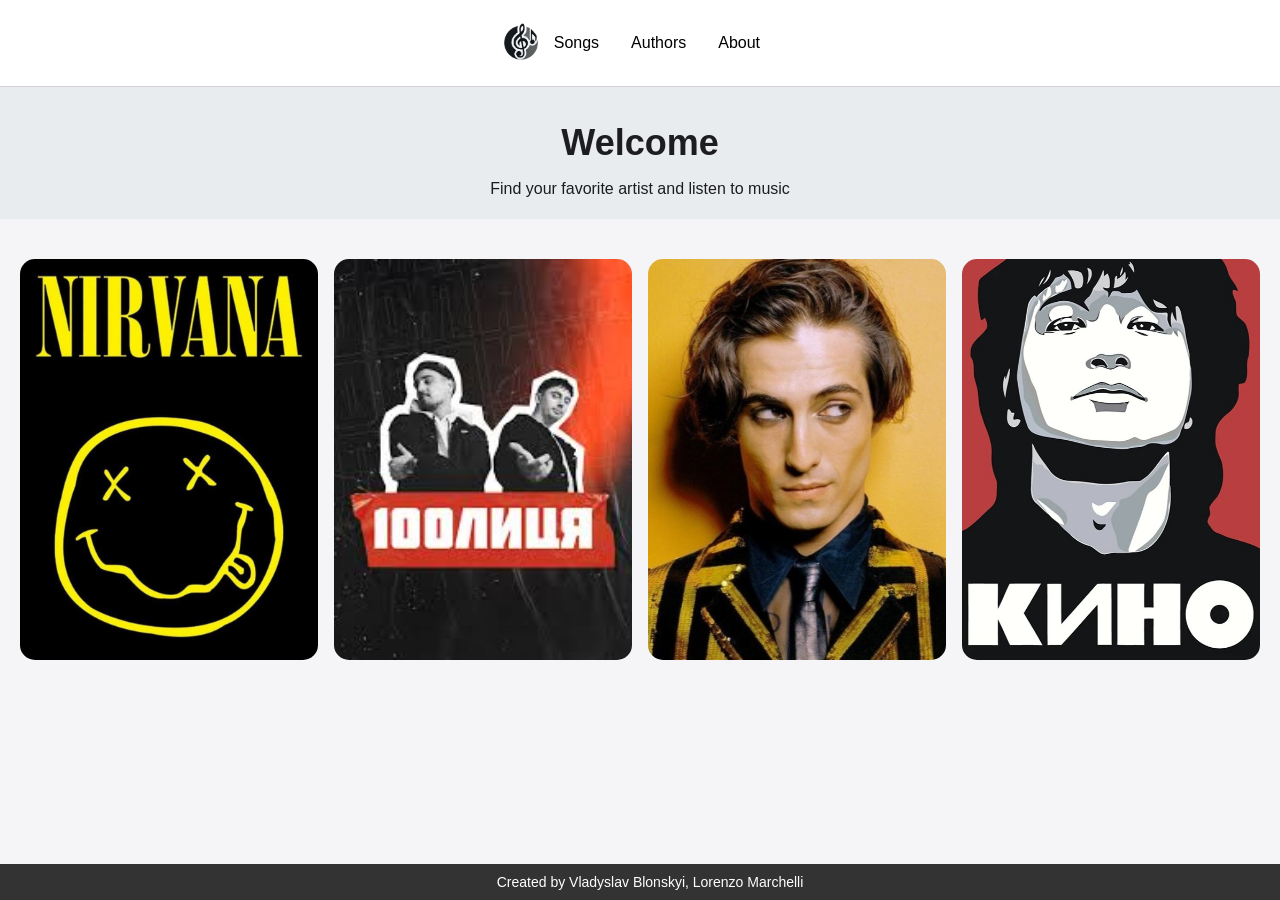
<file: index.html>
<!DOCTYPE html>
<html lang="en">
<head>
    <meta charset="UTF-8">
    <meta name="viewport" content="width=device-width, initial-scale=1.0">
    <title>Music</title>
    <link rel="stylesheet" href="style.css">
</head>
<body>
    <header>
        <div class="logo">
            <a href="index.html">
            <img src="img/logo.png" height="37">
            </a>
        </div>
        <nav>
            <ul>
                <li><a href="songs.html">Songs</a></li>
                <li><a href="authors.html">Authors</a></li>
                <li><a href="about.html">About</a></li>
            </ul>
        </nav>
    </header>

    <section class="welcome">
        <h1>Welcome</h1>
        <p>Find your favorite artist and listen to music</p>
    </section>

    <section class="images">
        <div class="image-container" data-name="Nirvana">
            <a href="NIRVANA.html">
            <img src="img/nirvana.jpg" alt="nirvana" class="rounded">
            </a>
        </div>
        <div class="image-container" data-name="100лиця">
            <a href="lichia.html">
            <img src="img/lichia.jpg" alt="Lichia Band" class="rounded">
            </a>
        </div>
        <div class="image-container" data-name="Maneskin">
            <a href="maneskin.html">
            <img src="img/maneskin.jpg" alt="Maneskin Band" class="rounded">
            </a>
        </div>
        <div class="image-container" data-name="Kino">
            <a href="KINO.html">
            <img src="img/kino.jpg" alt="Kino Band" class="rounded">
        </a>
        </div>
        <div class="bottom-banner">
        Created by Vladyslav Blonskyi, Lorenzo Marchelli
        </div>
    </section>
    <br><br><br>
</body>
</html>
</file>
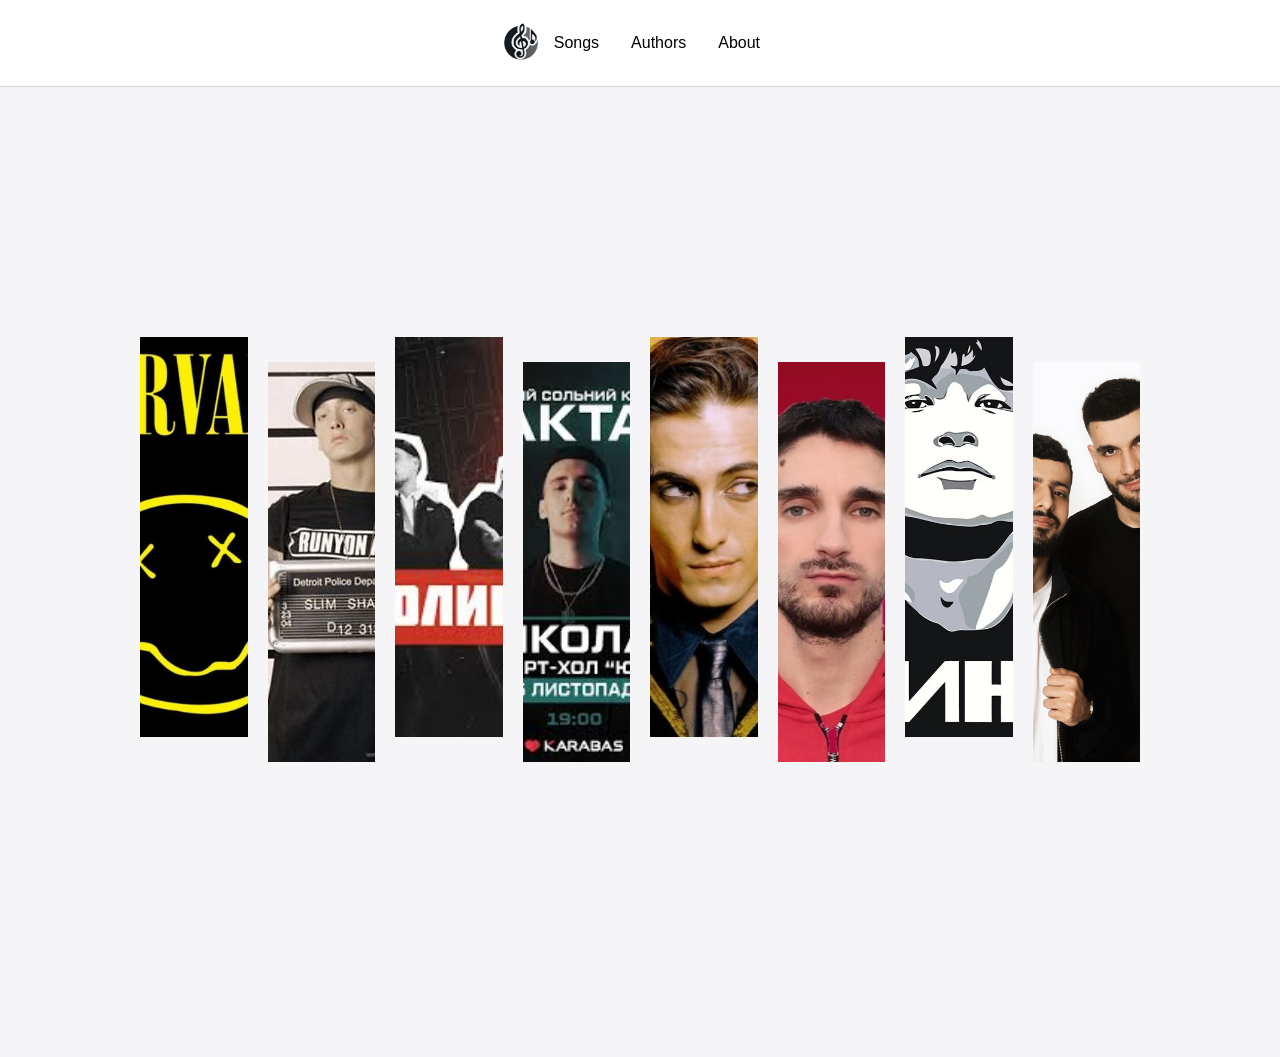
<file: authors.html>
<!DOCTYPE html>
<html lang="en">
<head>
    <meta charset="UTF-8">
    <meta name="viewport" content="width=device-width, initial-scale=1.0">
    <title>Authors</title>
    <link rel="stylesheet" href="style.css">
</head>
<body>
    <header>
        <div class="logo">
            <a href="index.html">
                <img src="img/logo.png" height="37" alt="Logo">
            </a>
        </div>
        <nav>
            <ul>
                <li><a href="songs.html">Songs</a></li>
                <li><a href="authors.html">Authors</a></li>
                <li><a href="about.html">About</a></li>
            </ul>
        </nav>
    </header>

    <div class="wrapper">
        <div class="card-container">
            <div class="album">
                <a href="NIRVANA.html">
                    <img src="img/nirvana.jpg" alt="nirvana">
                </a>
            </div>
            <div class="album">
                <a href="eminem.html">
                    <img src="img/eminem.jpg" alt="eminem">
                </a>
            </div>
            <div class="album">
                <a href="lichia.html">
                    <img src="img/lichia.jpg" alt="lichia">
                </a>
            </div>
            <div class="album">
                <a href="YakTak.html">
                    <img src="img/yaktak.jpg" alt="yaktak">
                </a>
            </div>
            <div class="album">
                <a href="maneskin.html">
                    <img src="img/maneskin.jpg" alt="maneskin">
                </a>
            </div>
            <div class="album">
                <a href="skioffi.html">
                    <img src="img/skioffi.jpg" alt="Skioffi">
                </a>
            </div>
            <div class="album">
                <a href="KINO.html">
                    <img src="img/kino.jpg" alt="KINO">
                </a>
            </div>
            <div class="album">
                <a href="AVG.html">
                    <img src="img/avg.jpeg" alt="AVG">
                </a>
            </div>
        </div>
    </div>
</body>
</html>
</file>
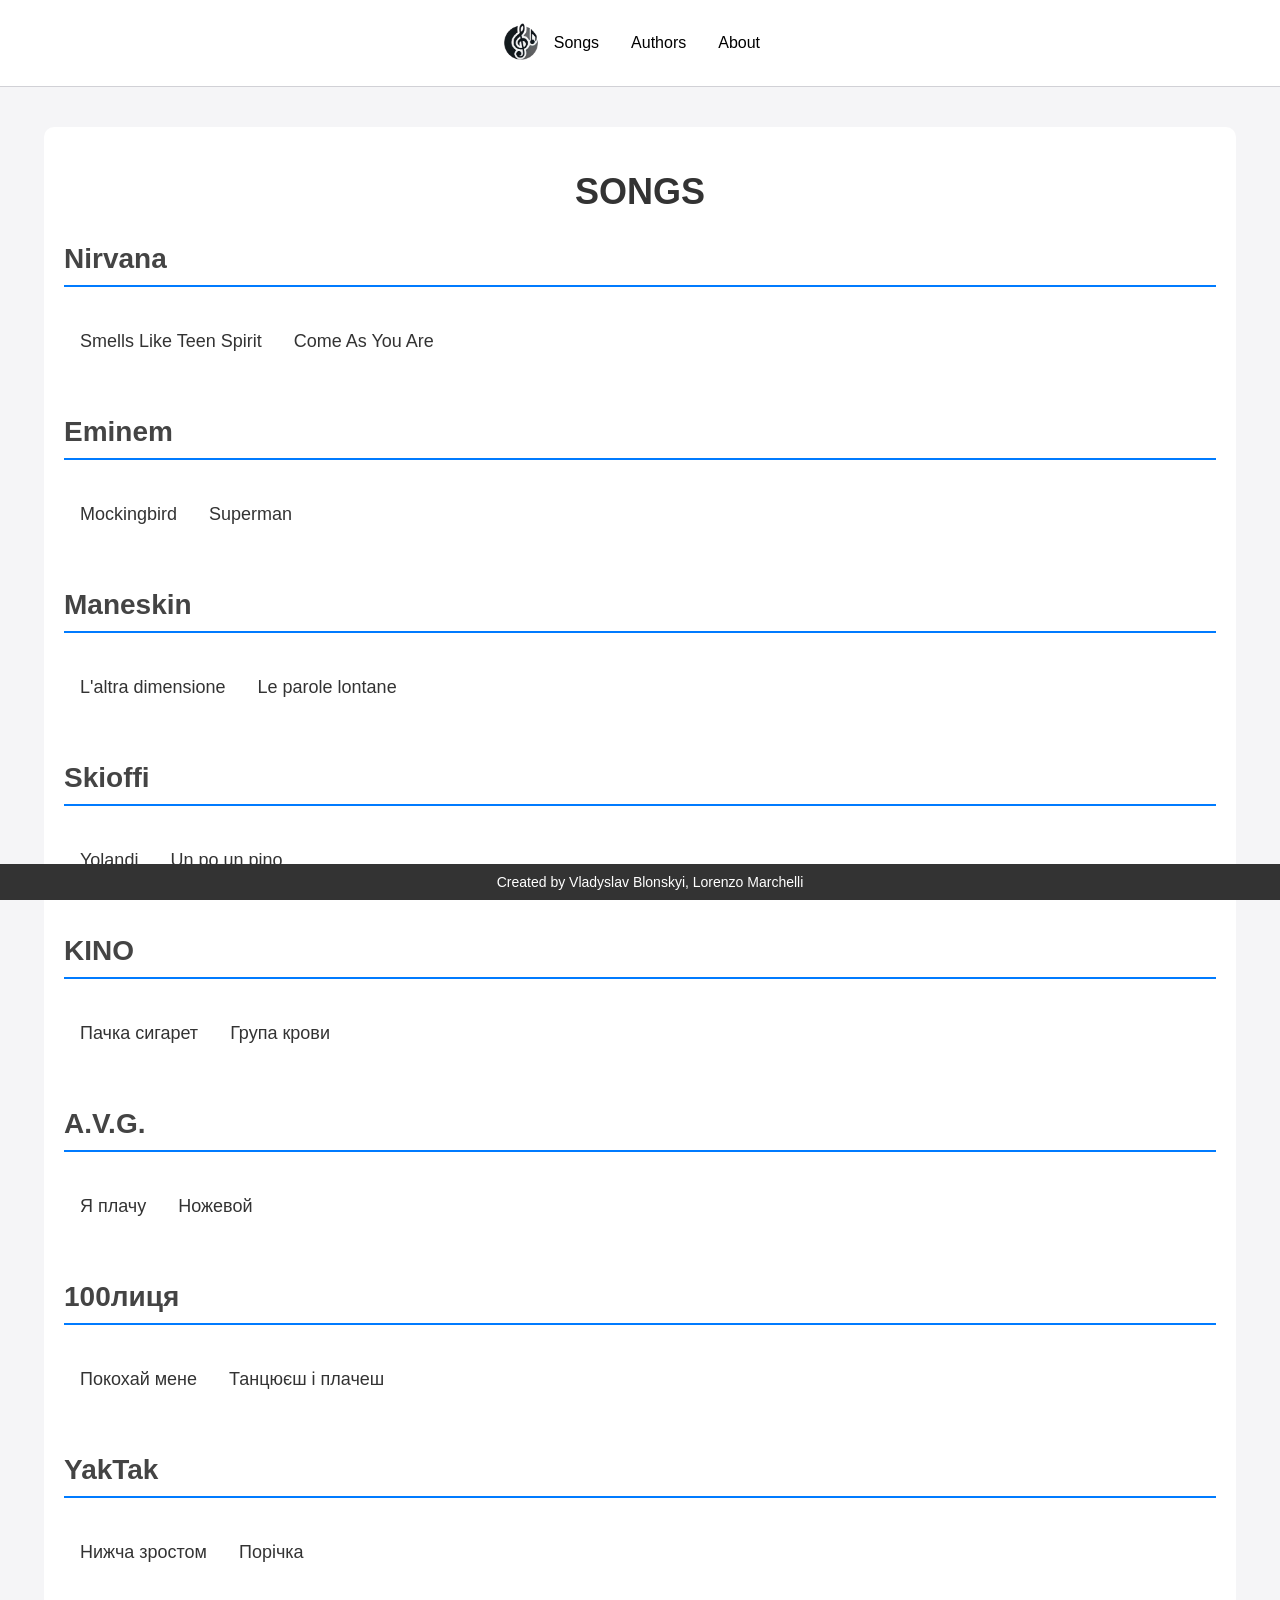
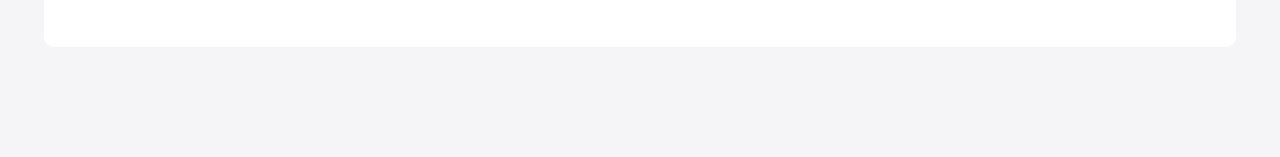
<file: songs.html>
<!DOCTYPE html>
<html lang="en">
<head>
    <meta charset="UTF-8">
    <meta name="viewport" content="width=device-width, initial-scale=1.0">
    <title>Songs</title>
    <link rel="stylesheet" href="style.css">
</head>
<body>
    <header>
        <div class="logo">
            <a href="index.html">
                <img src="img/logo.png" height="37" alt="Logo">
            </a>
        </div>
        <nav>
            <ul>
                <li><a href="songs.html">Songs</a></li>
                <li><a href="authors.html">Authors</a></li>
                <li><a href="about.html">About</a></li>
            </ul>
        </nav>
    </header>

    <main>
        <div class="container">
            <h1 class="page-title">SONGS</h1>

            <div class="band-songs">
                <a href="NIRVANA.html">
                <h2 class="band-name">Nirvana</h2>
                </a>
                <ul>
                    <li><a href="songs/ENG/eng1.mp3">Smells Like Teen Spirit</a></li>
                    <li><a href="songs/ENG/eng2.mp3">Come As You Are</a></li>
                </ul>
            </div>

            <div class="band-songs">
                <a href="eminem.html">
                <h2 class="band-name">Eminem</h2>
                </a>
                <ul>
                    <li><a href="songs/ENG/eng3.mp3">Mockingbird</a></li>
                    <li><a href="songs/ENG/eng4.mp3">Superman</a></li>
                </ul>
            </div>
            <div class="band-songs">
                <a href="maneskin.html">
                <h2 class="band-name">Maneskin</h2>
                </a>
                <ul>
                    <li><a href="songs/ITA/ita1.mp3">L'altra dimensione</a></li>
                    <li><a href="songs/ITA/ita2.mp3">Le parole lontane</a></li>
                </ul>
            </div>
            <div class="band-songs">
                <a href="skioffi.html">
                <h2 class="band-name">Skioffi</h2>
                </a>
                <ul>
                    <li><a href="songs/ITA/ita3.mp3">Yolandi</a></li>
                    <li><a href="songs/ITA/ita4.mp3">Un po un pino</a></li>
                </ul>
            </div>
            <div class="band-songs">
                <a href="KINO.html">
                <h2 class="band-name">KINO</h2>
                </a>
                <ul>
                    <li><a href="songs/RU/ru1.mp3">Пачка сигарет</a></li>
                    <li><a href="songs/RU/ru2.mp3">Група крови</a></li>
                </ul>
            </div>
            <div class="band-songs">
                <a href="AVG.html">
                <h2 class="band-name">A.V.G.</h2>
                <ul>
                </a>
                    <li><a href="songs/RU/ru3.mp3">Я плачу</a></li>
                    <li><a href="songs/RU/ru4.mp3">Ножевой</a></li>
                </ul>
            </div>
            <div class="band-songs">
                <a href="lichia.html">
                <h2 class="band-name">100лиця</h2>
                </a>
                <ul>
                    <li><a href="songs/UKR/ukr2.m4a">Покохай мене</a></li>
                    <li><a href="songs/UKR/ukr1.mp3">Танцюєш і плачеш</a></li>
                </ul>
            </div>
            <div class="band-songs">
                <a href="YakTak.html">
                <h2 class="band-name">YakTak</h2>
                </a>
                <ul>
                    <li><a href="songs/UKR/ukr3.mp3">Нижча зростом</a></li>
                    <li><a href="songs/UKR/ukr4.mp3">Порічка</a></li>
                </ul>
            </div>

        </div>
    </main>

    <div class="bottom-banner">
        Created by Vladyslav Blonskyi, Lorenzo Marchelli
    </div>
</body>
</html>
</file>
<file: style.css>
body {
  font-family: Arial, sans-serif;
  margin: 0;
  padding: 0;
  background: #f5f5f7;
  color: #1d1d1f;
  padding-bottom: 70px; 
}

header {
  display: flex;
  justify-content: center;
  align-items: center;
  padding: 20px;
  background: #fff;
  border-bottom: 1px solid #d1d1d6;
}

ul {
  list-style-type: none;
  margin: 0;
  padding: 0;
  overflow: hidden;
}

li {
  float: left;
}

li a {
  display: block;
  color: black;
  text-align: center;
  padding: 14px 16px;
  text-decoration: none;
}

li a:hover {
  background-color: whitesmoke;
  border-radius: 15px;
}

.welcome {
  text-align: center;
  padding: 5px;
  background: #e9ecef;
  margin-bottom: 20px;
}

.welcome h1 {
  font-size: 36px;
  margin-bottom: 10px;
}

.images {
  display: flex;
  flex-wrap: wrap;
  justify-content: space-between;
  gap: 1%;
  padding: 20px;
}

.image-container {
  flex-basis: 24%;
  position: relative;
  overflow: hidden;
  border-radius: 15px;
  transition: transform 0.3s ease;
  margin-bottom: 30px;
}

.image-container:hover {
  transform: scale(1.05);
  z-index: 1;
}

.rounded {
  width: 100%;
  height: 100%;
  object-fit: cover;
  transition: filter 0.3s ease;
}

.image-container:hover .rounded {
  filter: brightness(0.7);
}

.image-container::after {
  content: attr(data-name);
  position: absolute;
  top: 50%;
  left: 50%;
  transform: translate(-50%, -50%);
  color: white;
  font-size: 24px;
  font-weight: bold;
  text-shadow: 2px 2px 4px rgba(0, 0, 0, 0.8);
  background: rgba(0, 0, 0, 0.6);
  padding: 10px 20px;
  border-radius: 5px;
  opacity: 0;
  transition: opacity 0.3s ease;
}

.image-container:hover::after {
  opacity: 1;
}

.roundedLogo {
  width: 25%;
  height: 25%;
  object-fit: cover;
  display: flex;
  border-radius: 10px;
  margin-left: 20px;
  float: left;
  margin-bottom: 30px;
}

.SongBox {
  background-color: whitesmoke;
  border: solid #A9A9A9;
  width: 62%;
  padding: 16px;
  border-radius: 10px;
  margin-right: 50px;
  margin-left: 20px;
  margin-top: 30px;
  margin-bottom: 20px;
  clear: both;
  word-wrap: break-word;
}

.BoxDX {
  background-color: whitesmoke;
  border: solid #A9A9A9;
  width: 62%;
  height: 3;
  padding: 16px;
  float: right;
  border-radius: 10px;
  margin-right: 50px;
}

.NameSong {
  font-size: 20px;
  font-weight: bold;
  margin-bottom: 10px;
}

.audio-container {
  text-align: left;
  margin-top: 10px;
}

audio {
  width: 100%;
  max-width: 500px;
  background-color: whitesmoke;
  border: 2px solid #ccc;
  border-radius: 10px;
  padding-left: 10px;
  margin-top: 10px;
}

.bottom-banner {
  position: fixed;
  bottom: 0;
  left: 0;
  width: 100%;
  background-color: #333;
  color: white;
  text-align: center;
  padding: 10px;
  font-size: 14px;
  z-index: 1000;
}

.roundedLogo {
  width: 25%;
  height: 25%;
  object-fit: cover;
  display: flex;
  border-radius: 10px;
  margin-left: 20px;
  float: left;
}

nav ul li a:hover {
  color: #007bff;
}

.container {
  width: 90%;
  max-width: 1200px;
  margin: 40px auto;
  padding: 20px;
  background-color: #fff;
  border-radius: 10px;
}

.page-title {
  text-align: center;
  font-size: 36px;
  color: #333;
  margin-bottom: 30px;
}

.band-songs {
  margin-bottom: 40px;
}

.band-name {
  font-size: 28px;
  font-weight: bold;
  color: #444;
  border-bottom: 2px solid #007bff;
  padding-bottom: 10px;
  margin-bottom: 20px;
}

.band-songs ul {
  list-style-type: none;
  margin: 0;
  padding: 0;
}

.band-songs li {
  margin: 10px 0;
  font-size: 18px;
}

.band-songs a {
  color: #333;
  text-decoration: none;
  transition: color 0.3s ease, transform 0.3s ease;
}

.band-songs a:hover {
  color: #007bff;
  transform: translateX(5px);
}

.bottom-banner {
  position: fixed;
  bottom: 0;
  left: 0;
  width: 100%;
  background-color: #333;
  color: white;
  text-align: center;
  padding: 10px;
  font-size: 14px;
  z-index: 1000;
}

.wrapper {
  display: flex;
  justify-content: center;
  align-items: center;
  height: 100vh;
  width: 100%;
}

.card-container {
  width: 80%;
  max-width: 1000px;
  height: 400px;
  display: flex;
  justify-content: space-between;
  align-items: stretch;
  gap: 1.25rem;
  transition: all 400ms;
  flex-wrap: wrap;
}

.album {
  flex: 1;
  height: 100%;
  transition: all 400ms;
  cursor: pointer;
  overflow: hidden;
}

.album img {
  display: block;
  width: 100%;
  height: 100%;
  object-fit: cover;
}

.card-container:hover .album:not(:hover) {
  filter: grayscale(100%);
}

.album:hover {
  flex: 2;
  transform: scale(1.05);
}

.album:nth-child(even) {
  transform: translateY(25px);
}




.A {
  font-family: Arial, sans-serif;
  background-color: whitesmoke;
  color: #333;
  max-width: 1000px;
  margin: 40px auto;
  padding: 30px;
  background-color: white;
  border-radius: 10px;

}


.B {
  font-size: 18px;
  font-weight: normal;
  color: #333;
  line-height: 1.6;
  text-align: justify;
}

.A p {
  font-size: 16px;
  margin-bottom: 15px;
  color: #555;
}


footer {
  background-color: blue;
  color: white;
  padding: 20px;
  text-align: center;
  position: relative;
  bottom: 0;
  width: 100%;
}
</file>
